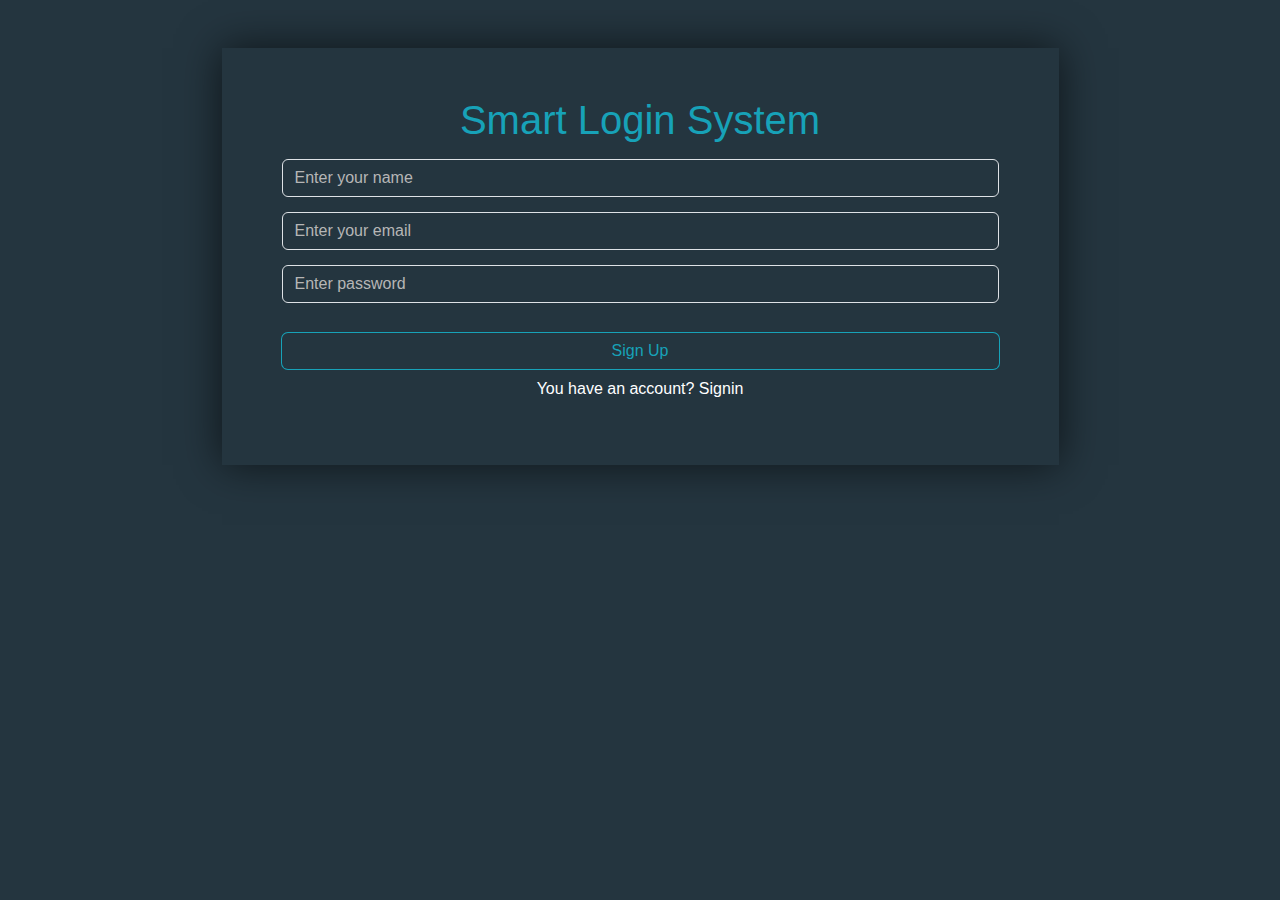
<file: index.html>
<!DOCTYPE html>
<html lang="en">
<head>
    <meta charset="UTF-8">
    <meta name="viewport" content="width=device-width, initial-scale=1.0">
    <title>Sign Up</title>
    <!-- <link rel="shortcut icon" href="favicon.ico" type="image/x-icon"> -->
    <!-- font Awesome -->
    <link rel="stylesheet" href="css/all.min.css">
    <!-- bootstrap  -->
    <link rel="stylesheet" href="css/bootstrap.min.css">
    <!-- my style -->
    <link rel="stylesheet" href="css/style.css">
</head>
<body>
    
    <div class="container d-flex justify-content-center">
        <div class="row my-shadow p-5 w-75 mt-5">
            <div class="col-12">
                <h1 class="text-center text-capitalize" >smart login system</h1>
            </div>
            <div class="col-12">
                <div class="form">
                    <div class="name">
                        <input class="form-control" type="text" name="" id="sinupName" placeholder="Enter your name">
                    </div>
                    <div class="email">
                        <input class="form-control" type="email" name="" id="sinupEmail" placeholder="Enter your email">
                    </div>
                    <div class="password">
                        <input class="form-control" type="password" name="" id="sinupPass" placeholder="Enter password">
                    </div>
                    <div class="text-center">
                       <p class="mt-3" id="alert">
                            <span class="text-success d-none">Success</span>
                            <span class="text-danger d-none">All inputs is required</span>
                            <span class="text-danger d-none">Email already exists</span>
                       </p>
                    </div>
                    <button class="sign-up form-control" type="button" id="btnSignUp">Sign Up</button>
                    <p class="text-center text-white mt-2">You have an account? <a class="text-white" href="./login.html">Signin</a></p>
                </div>
            </div>
        </div>
    </div>    
    <script src="js/bootstrap.bundle.min.js"></script>
    <script src="js/main.js"></script>
</body>
</html>
</file>
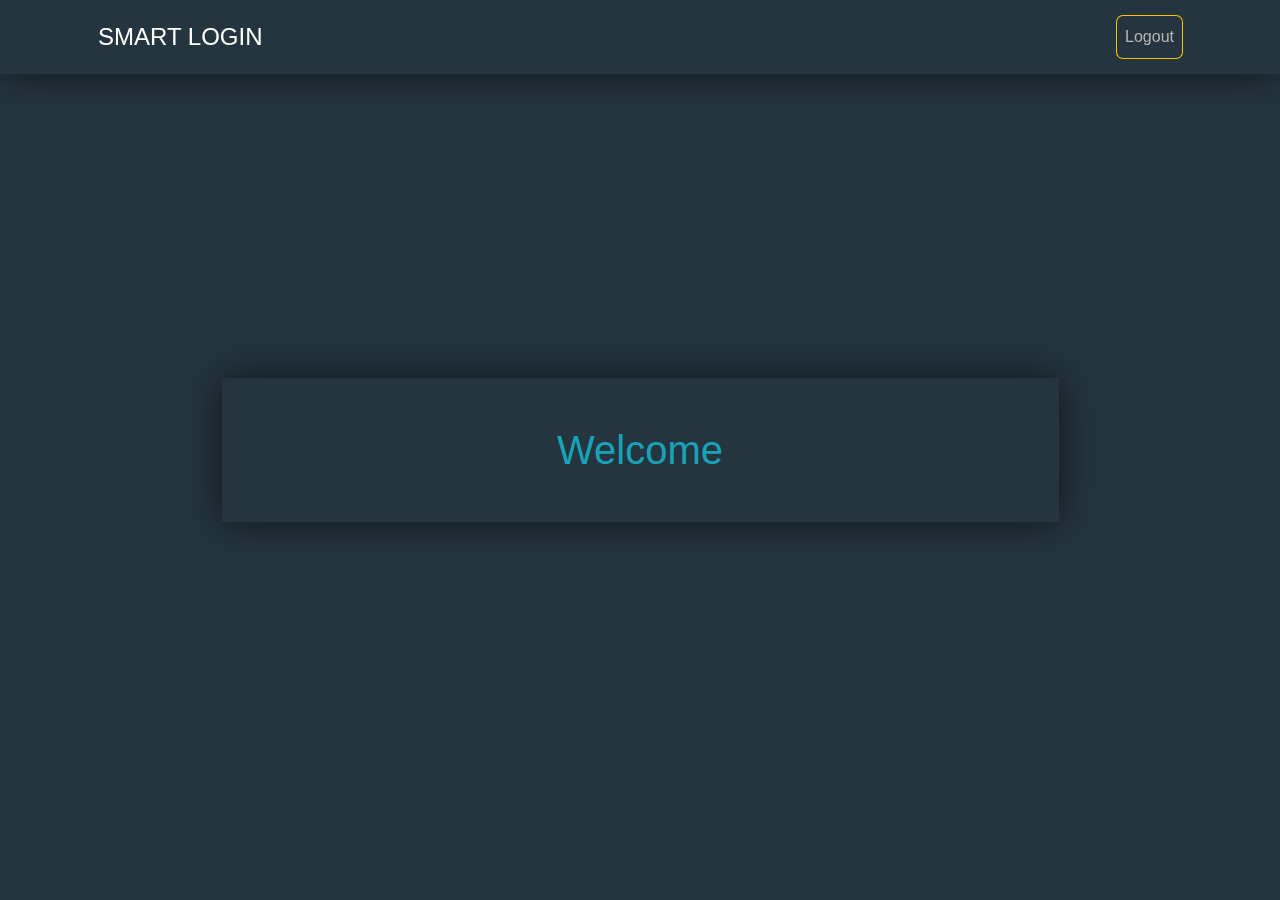
<file: home.html>
<!DOCTYPE html>
<html lang="en">
<head>
    <meta charset="UTF-8">
    <meta name="viewport" content="width=device-width, initial-scale=1.0">
    <title>home</title>
    <!-- <link rel="shortcut icon" href="favicon.ico" type="image/x-icon"> -->
    <!-- font Awesome -->
    <link rel="stylesheet" href="css/all.min.css">
    <!-- bootstrap  -->
    <link rel="stylesheet" href="css/bootstrap.min.css">
    <!-- my style -->
    <link rel="stylesheet" href="css/style.css">
</head>
<body>

    <div class="logout my-shadow fixed-top">
        <div class="container">
            <div class="row align-items-center p-3">
                <div class="col-6 col-xl-3">
                    <div class="logo">
                        <a class="fs-4 text-white text-uppercase" href="#">smart login</a>
                    </div>
                </div>
                <div class="col-6 col-xl-3">
                    <nav class="navbar navbar-expand-lg navbar-dark">
                        <button class="navbar-toggler ms-auto" type="button" data-bs-toggle="collapse" data-bs-target="#navbarToggleExternalContent" aria-controls="navbarToggleExternalContent" aria-expanded="false" aria-label="Toggle navigation">
                            <span class="navbar-toggler-icon"></span>
                        </button>
                    </nav>         
                </div>
                <div class="col-xl-3 ms-auto">
                    <div class="navbar-collapse collapse d-lg-flex" id="navbarToggleExternalContent" data-bs-theme="dark">
                        <a href="./login.html" class="d-block btn btn-logout ms-auto">Logout</a>
                    </div>
                </div>
            </div>
        </div>
    </div>

    <div class="container vh-100 d-flex justify-content-center align-items-center">
        <div class="row my-shadow w-75 p-5">
          <h1 class="text-center text-capitalize" id="welcome">welcome <span id="showUserName"></span></h1>
        </div>
    </div>

    <script src="js/bootstrap.bundle.min.js"></script>
    <script>
         const urlParams = new URLSearchParams(
          window.location.search,
        );
        const welcome = urlParams.get('welcome');
        document.getElementById('showUserName').innerHTML = welcome;
    </script>
</body>
</html>
</file>
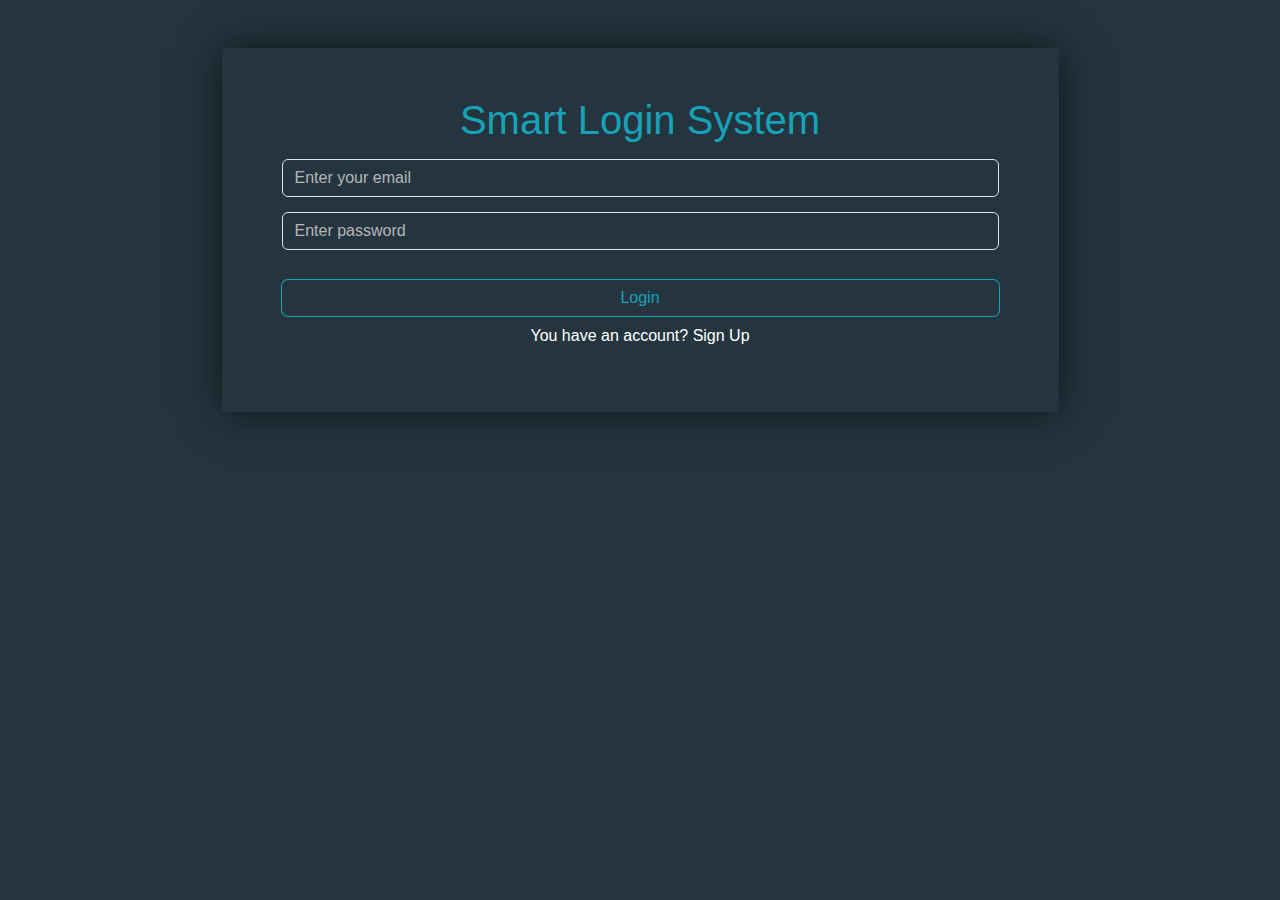
<file: login.html>
<!DOCTYPE html>
<html lang="en">
<head>
    <meta charset="UTF-8">
    <meta name="viewport" content="width=device-width, initial-scale=1.0">
    <title>Login</title>
    <!-- font Awesome -->
    <link rel="stylesheet" href="css/all.min.css">
    <!-- bootstrap  -->
    <link rel="stylesheet" href="css/bootstrap.min.css">
    <!-- my style -->
    <link rel="stylesheet" href="css/style.css">
</head>
<body>
    
    <div class="container d-flex justify-content-center">
        <div class="row my-shadow p-5 w-75 mt-5">
            <div class="col-12">
                <h1 class="text-center text-capitalize" >smart login system</h1>
            </div>
            <div class="col-12">
                <div class="form">
                    <input class="form-control" type="email" name="loginEmail" id="loginEmail" placeholder="Enter your email">
                    <input class="form-control" type="password" name="loginPass" id="loginPass" placeholder="Enter password">
                    <div class="text-center">
                        <p class="mt-3" id="alert">
                             <span class="text-danger d-none">All inputs is required</span>
                             <span class="text-danger d-none">incorrect email or password</span>
                        </p>
                     </div>
                    <button class="login form-control" type="button" id="btnLogin">Login</button>
                    <p class="text-center text-white mt-2">You have an account? <a class="text-white" href="./index.html">Sign Up</a></p>
                </div>
            </div>
        </div>
    </div>

    <script src="js/bootstrap.bundle.min.js"></script>
    <script src="js/login.js"></script>
</body>
</html>
</file>
<file: css/style.css>
:root {
    --main-color: #17A2B8;
    --bg-color: #24353F;

}

body {
    font-family: 'Titillium Web', sans-serif;
    background-color: var(--bg-color);
    color: var(--main-color);
}

h1 {
    margin-bottom: 0;
}

a {
    text-decoration: none;
}

.my-shadow {
    box-shadow: 0px 0px 40px 0px #0000009c;
}

.form input::placeholder{
    color: #B6B6B6;
}

.form input:focus {
    box-shadow: none;
}

.form .form-control {
    background-color: var(--bg-color);
    margin-top: 15px;
    color: #fff;
}

.form :is(.sign-up, .login) {
    margin-top: 30px;
    color: var(--main-color);
    border: none;
    box-shadow: 0 0 0 1px var(--main-color);
    transition: all 0.4s;
    -webkit-transition: all 0.4s;
    -moz-transition: all 0.4s;
    -ms-transition: all 0.4s;
    -o-transition: all 0.4s;
}

.form :is(.sign-up, .login):hover {
    color: #fff;
    background-color: var(--main-color);
    box-shadow: 0 0 0 1px var(--main-color);
}

.form :is(.sign-up, .login):focus {
    background: transparent;
    box-shadow: 0 0 3px 3px #17A2B8;
}

.form a:hover {
   text-decoration: underline;
}

.btn-logout {
    box-shadow: 0 0 0 1px #FFC107;
    color: #B6B6B6;
    padding: 8px 7px;
}

.btn-logout:hover {
    background-color: #FFC107;
    color: #fff;
}
</file>
